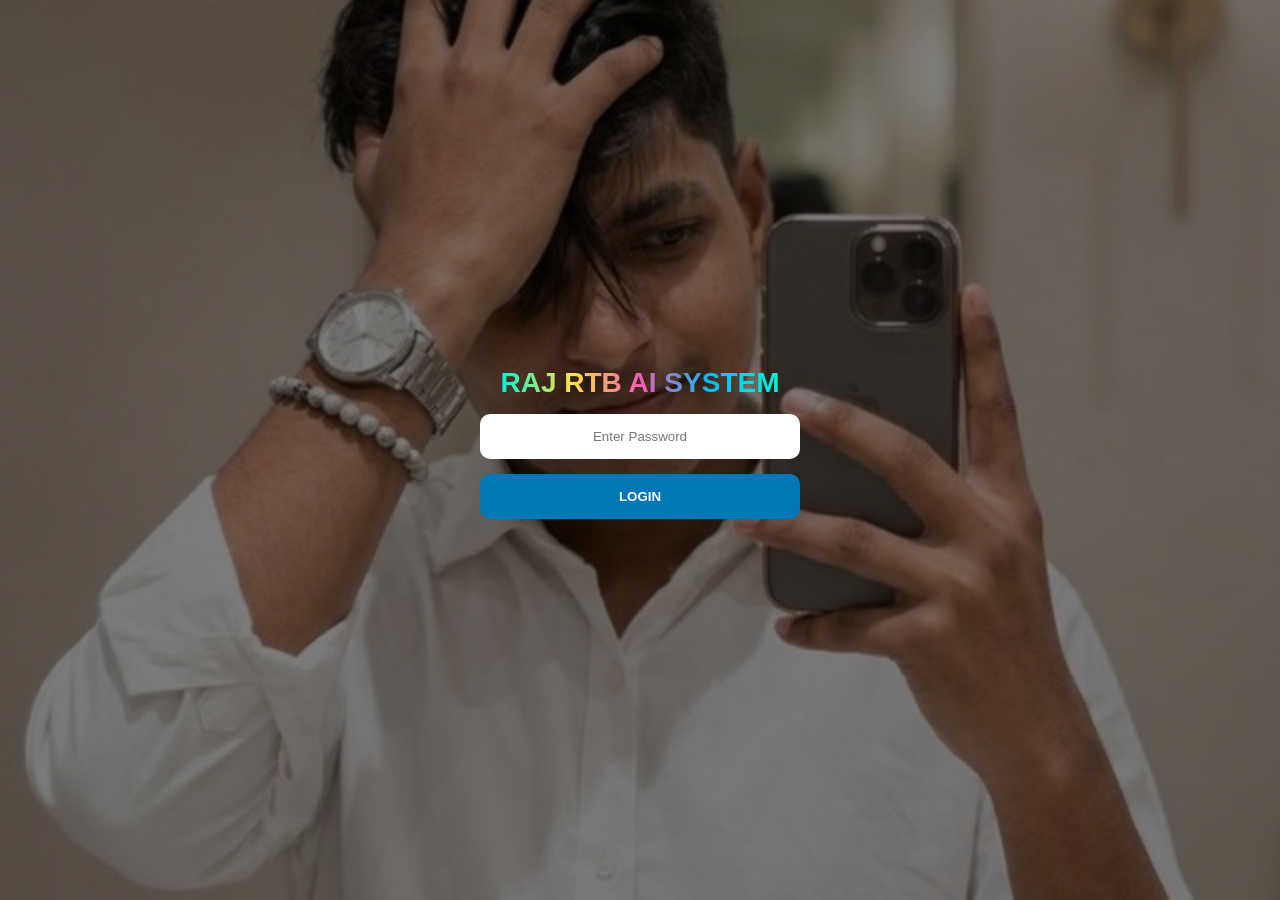
<file: index-1.html>
<!DOCTYPE html>
<html lang="en">
<head>
<meta charset="UTF-8">
<meta name="viewport" content="width=device-width, initial-scale=1.0">
<title>RAJ RTB AI SYSTEM PRO</title>
<style>
*{box-sizing:border-box}

body{
    margin:0;
    font-family:Arial;
    color:white;
    overflow:hidden;
    background-image: url("[data-uri]");
    background-size: cover;
    background-position: center;
    background-repeat: no-repeat;
}

body::before{
    content:"";
    position:fixed;
    top:0;left:0;
    width:100%;height:100%;
    background:rgba(0,0,0,0.5);
    z-index:-1;
}

/* LOGIN */
#loginBox{
    height:100vh;
    display:flex;
    flex-direction:column;
    justify-content:center;
    align-items:center;
    gap:15px;
}

#title{
    font-size:28px;
    font-weight:900;
    text-align:center;
    background:linear-gradient(90deg,#00f5d4,#fee440,#f15bb5,#00bbf9,#00f5d4);
    -webkit-background-clip:text;
    -webkit-text-fill-color:transparent;
}

input{
    width:80%;
    max-width:320px;
    padding:15px;
    border:none;
    border-radius:10px;
    text-align:center;
}

button{
    width:80%;
    max-width:320px;
    padding:15px;
    border:none;
    border-radius:10px;
    background:#0077b6;
    color:white;
    font-weight:bold;
    cursor:pointer;
    text-align:center;
}

/* APP */
#app{
    display:none;
    text-align:center;
    padding:20px;
}

#devText{
    font-size:18px;
    font-weight:900;
    animation:glow 2s infinite;
}

@keyframes glow{
    0%{opacity:1}
    50%{opacity:0.4}
    100%{opacity:1}
}

#result{font-size:45px;font-weight:900;margin-top:20px;}
#nums{font-size:30px;margin-top:10px;color:#00ff99;}
#timer{font-size:55px;color:#ffd60a;font-weight:900;}

#logs{
    margin-top:20px;
    height:120px;
    border:1px solid #00ff99;
    padding:10px;
    font-size:12px;
    color:#00ff99;
    overflow:hidden;
}

/* WEBSITE BUTTON */
#websiteBtn{
    margin-top:15px;
    background:linear-gradient(90deg,#f15bb5,#00bbf9);
    font-size:16px;
}

/* IFRAME OVERLAY */
#iframeOverlay{
    display:none;
    position:fixed;
    top:0;left:0;
    width:100%;height:100%;
    z-index:8888;
    background:#000;
}

#iframeOverlay iframe{
    width:100%;
    height:100%;
    border:none;
}

#closeIframe{
    position:absolute;
    top:10px;
    left:10px;
    background:rgba(255,0,0,0.85);
    color:white;
    border:none;
    border-radius:8px;
    padding:8px 16px;
    font-weight:bold;
    font-size:14px;
    cursor:pointer;
    z-index:9000;
    width:auto;
    max-width:none;
}

/* FLOATING WIDGET */
#floatWidget{
    position:fixed;
    bottom:20px;
    right:20px;
    width:145px;
    background:rgba(0,0,0,0.9);
    border:2px solid #00ff99;
    border-radius:12px;
    padding:10px;
    text-align:center;
    z-index:9999;
    display:none;
    cursor:move;
    user-select:none;
    box-shadow:0 0 18px rgba(0,255,153,0.5);
}

.fw-title{font-size:9px;color:#aaa;margin-bottom:4px;letter-spacing:1px;}
.fw-result{font-size:22px;font-weight:900;animation:glow 2s infinite;}
.fw-nums{font-size:13px;color:#00ff99;margin-top:3px;}
.fw-timer{font-size:11px;color:#f15bb5;margin-top:4px;}
</style>
</head>

<body>

<!-- LOGIN -->
<div id="loginBox">
    <div id="title">RAJ RTB AI SYSTEM</div>
    <input id="password" type="password" placeholder="Enter Password">
    <button onclick="login()">LOGIN</button>
    <div id="msg"></div>
</div>

<!-- APP -->
<div id="app">
    <div id="devText">RAJ RTB AI SYSTEM ACTIVE</div>
    <div id="result">---</div>
    <div id="nums"></div>
    <div id="timer">30</div>
    <div id="logs"></div>
    <button id="websiteBtn" onclick="openWebsite()">🌐 ওয়েবসাইট</button>
</div>

<!-- IFRAME OVERLAY (ওয়েবসাইট এখানে লোড হবে) -->
<div id="iframeOverlay">
    <button id="closeIframe" onclick="closeWebsite()">✖ বন্ধ করুন</button>
    <iframe id="siteFrame" src=""></iframe>
</div>

<!-- FLOATING WIDGET (সবসময় দৃশ্যমান z-index:9999) -->
<div id="floatWidget">
    <div class="fw-title">RAJ RTB AI</div>
    <div class="fw-result" id="fw-result">---</div>
    <div class="fw-nums" id="fw-nums"></div>
    <div class="fw-timer" id="fw-timer">⏱ 30s</div>
</div>

<script>
const PASSWORD = "rdraj001";
const WEBSITE  = "https://hgnice.bet/#/register?invitationCode=531211974484";

let countdown = 30, started = false, lastType = "";

/* LOGIN */
function login(){
    const pass = document.getElementById("password").value;
    const msg  = document.getElementById("msg");
    if(pass === PASSWORD){
        document.getElementById("loginBox").style.display = "none";
        document.getElementById("app").style.display = "block";
        document.getElementById("floatWidget").style.display = "block";
        if(!started){ started=true; startSystem(); startLogs(); }
    } else {
        msg.innerText = "❌ রাজ এর নানির খালি ঘর!";
    }
}

/* OPEN WEBSITE IN IFRAME — widget stays on top */
function openWebsite(){
    document.getElementById("siteFrame").src = WEBSITE;
    document.getElementById("iframeOverlay").style.display = "block";
}

function closeWebsite(){
    document.getElementById("iframeOverlay").style.display = "none";
    document.getElementById("siteFrame").src = "";
}

/* DRAGGABLE WIDGET */
(function(){
    const el = document.getElementById("floatWidget");
    let drag=false, sx, sy, ox, oy;

    el.addEventListener("mousedown", e=>{
        drag=true; sx=e.clientX; sy=e.clientY;
        ox=el.offsetLeft; oy=el.offsetTop;
        el.style.right="auto"; el.style.bottom="auto";
    });
    document.addEventListener("mousemove", e=>{
        if(!drag) return;
        el.style.left=(ox+e.clientX-sx)+"px";
        el.style.top =(oy+e.clientY-sy)+"px";
    });
    document.addEventListener("mouseup", ()=>drag=false);

    el.addEventListener("touchstart", e=>{
        drag=true; sx=e.touches[0].clientX; sy=e.touches[0].clientY;
        ox=el.offsetLeft; oy=el.offsetTop;
        el.style.right="auto"; el.style.bottom="auto";
    });
    document.addEventListener("touchmove", e=>{
        if(!drag) return;
        el.style.left=(ox+e.touches[0].clientX-sx)+"px";
        el.style.top =(oy+e.touches[0].clientY-sy)+"px";
    });
    document.addEventListener("touchend", ()=>drag=false);
})();

/* HELPERS */
function getType(){ return Math.random()<0.5?"BIG":"SMALL"; }

function getNumbers(type){
    let bigNums  = [5,6,7,8,9];
    let smallNums = [0,1,2,3,4];
    let big   = bigNums[Math.floor(Math.random()*bigNums.length)];
    let small = smallNums[Math.floor(Math.random()*smallNums.length)];
    return [big, small];
}

/* SYSTEM TIMER */
function startSystem(){
    update();
    setInterval(()=>{
        countdown--;
        document.getElementById("timer").innerText = countdown;
        document.getElementById("fw-timer").innerText = "⏱ "+countdown+"s";
        if(countdown<=0){ countdown=30; update(); }
    },1000);
}

/* UPDATE */
function update(){
    let type = getType();
    if(type===lastType) type = type==="BIG"?"SMALL":"BIG";
    lastType = type;
    const nums = getNumbers(type);

    document.getElementById("result").innerText = type;
    document.getElementById("nums").innerText   = nums.join("  ");
    document.getElementById("fw-result").innerText = type;
    document.getElementById("fw-nums").innerText   = nums.join(" ");
    document.getElementById("fw-result").style.color = type==="BIG"?"#ffd60a":"#f15bb5";
}

/* LOGS */
function startLogs(){
    const logs=["mehedi ai system...","raj ai system...","system running...","ai engine online...","2 step ai hack..."];
    setInterval(()=>{
        document.getElementById("logs").innerText = logs[Math.floor(Math.random()*logs.length)];
    },900);
}
</script>
</body>
</html>
</file>
